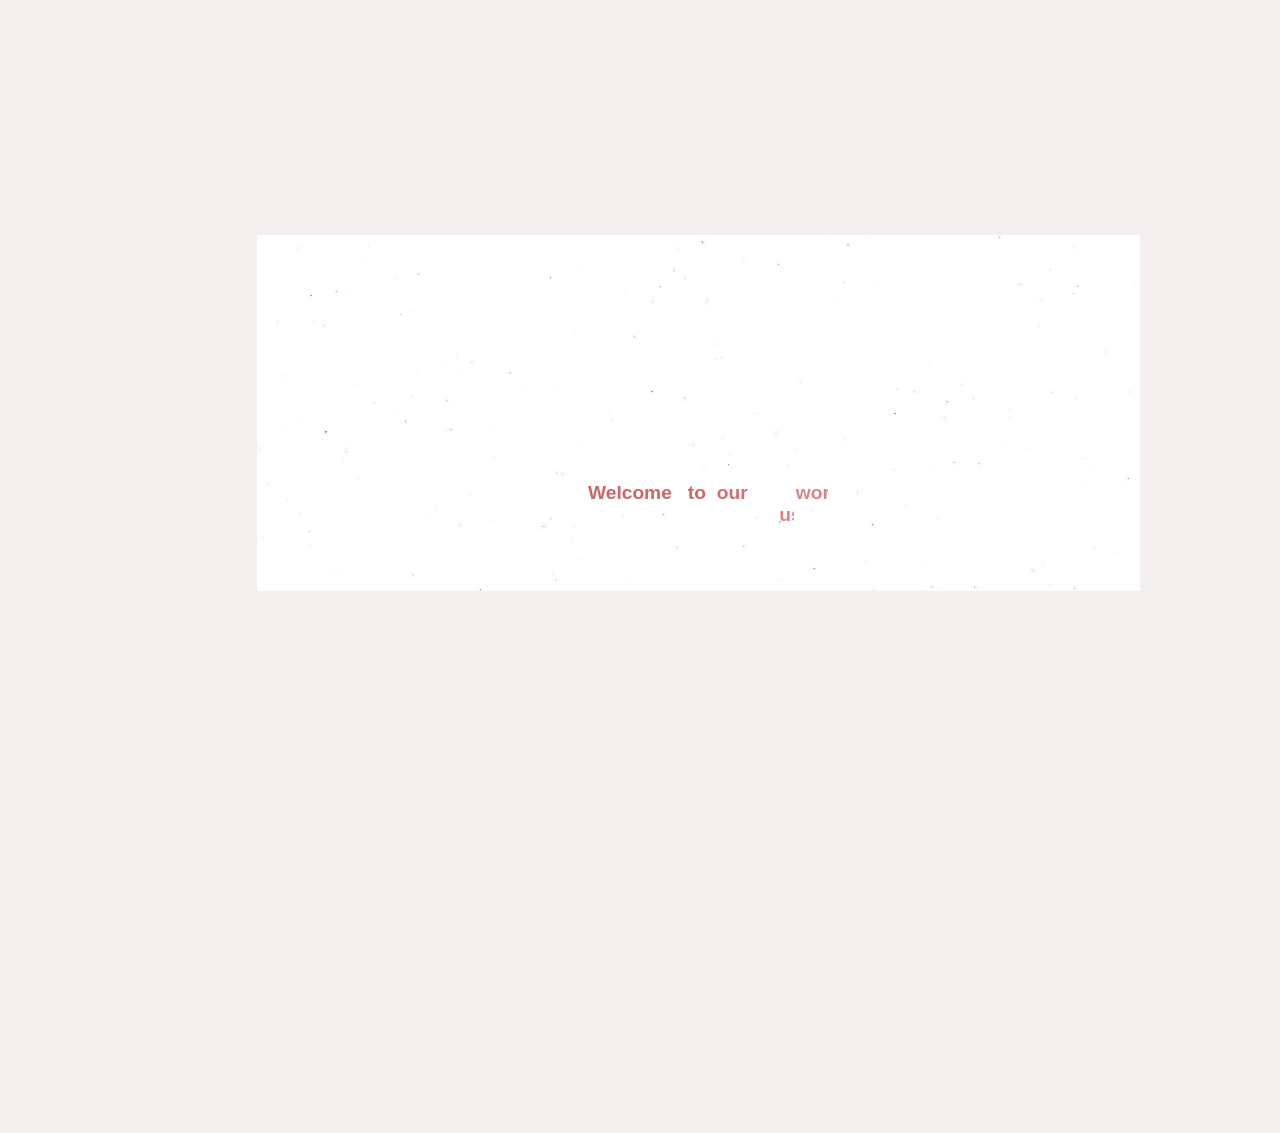
<file: app/src/main/assets/index.html>
<!DOCTYPE html>
<html>
<head>
    <meta charset="UTF-8">
    <title>GSAP Animation</title>
    <link rel="stylesheet" href="style.css">   
</head>
<body>



    <div class="hero">
        <img src="whiten.jpg" alt="image" class="annimate-img">
        
        <div class="group">
            <div class="group-text">
                <h2><span class="class1">Welcome</span></h2>
                <h2><span class="class2">to</span></h2>
                <h2><span class="class3">our</span></h2>
                <h2><span class="class4">world</span></h2>
            </div>

    
            <div class="group-text">
                <h2><span class="class5"> &nbsp&nbsp&nbsp&nbsp&nbsp&nbsp explore</span></h2>
                <h2><span class="class6">with</span></h2>
                <h2><span class="class4">us</span></h2>
    
            </div>
        </div>

    </div>
   
    <script src="https://cdnjs.cloudflare.com/ajax/libs/gsap/3.11.5/gsap.min.js"
     integrity="sha512-cOH8ndwGgPo+K7pTvMrqYbmI8u8k6Sho3js0gOqVWTmQMlLIi6TbqGWRTpf1ga8ci9H3iPsvDLr4X7xwhC/+DQ==" crossorigin="anonymous" 
     referrerpolicy="no-referrer"></script>

     <script src="animates.js"></script>

</body>
</html>
</file>
<file: app/src/main/assets/style.css>
*{
    margin: 0;
    padding: 0;
    box-sizing: border-box;
}

body{
   
        font-family: 'Asap', Arial, Helvetica, sans-serif;
        color:white;
        background:rgb(243, 239, 239)  no-repeat 50% 0px;
        margin:3% 10% 0 10%;
        overflow:hidden;
     
}

nav{
    min-height: 10vh;
    display: flex;
    justify-content: center;
    align-items: center;
}


.hero{
    
    height: 100vh;
    margin: 0 12%;
}

.hero img{
    width: 115%;
    height: 40%;
    object-fit: cover;
}

.group{
    position: absolute;
    left: 55%;
    top: 56%;
    transform: translate(-50%,-50%);
    color: rgb(208, 101, 101);
    display: flex;
    flex-direction: column;
}



.group-text{
    display: flex;
    font-size: 0.8rem;
}


.group-text span{
    padding: 0 .5rem;
    text-shadow:54px 100px 80px rgba(0, 0, 0, 0.07);
    display: block;
}

.group-text h2{
    overflow: hidden;
}

.annimate-img{
    display: block;
    margin-left: auto;
    margin-right: auto;
    margin-top: 30%;
    width: 50%;
}
</file>
